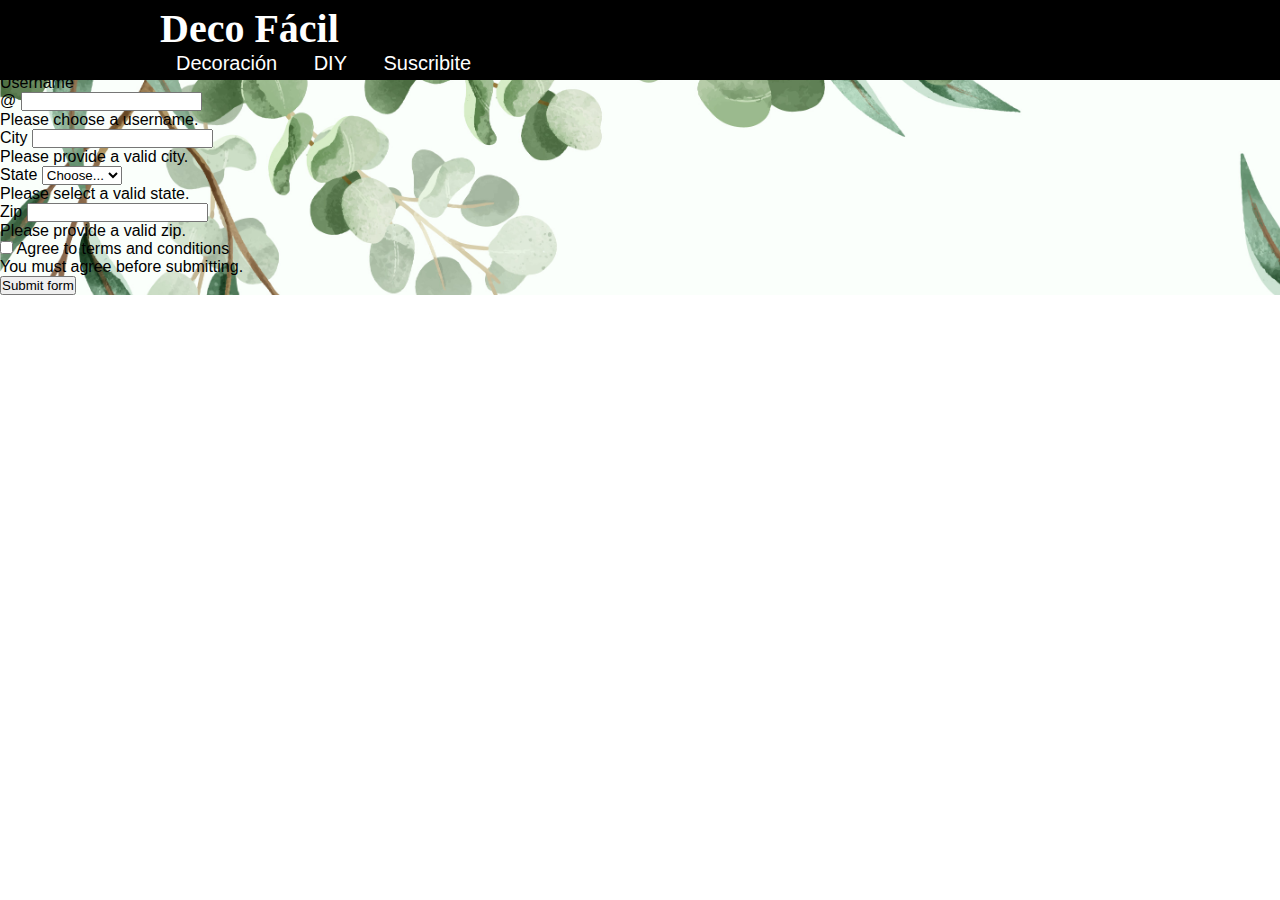
<file: suscribite.html>
<!DOCTYPE html>
<html lang="en">
<head>
    <meta charset="UTF-8">
    <meta http-equiv="X-UA-Compatible" content="IE=edge">
    <meta name="viewport" content="width=device-width, initial-scale=1.0">
    <link rel="stylesheet" href="style.css">
    <title>Deco Facil</title>
</head>

<body>
    <header class="header-menu">
        <div class="contenedor logo-contenedor">
            <h1 class="logo"><a href="/index.html">Deco Fácil</a></h1>
            <nav class="nav-menu">
                <ul>
                    <li><a href="/decoracion.html">Decoración</a></li>
                    <li><a href="/diy.html">DIY</a></li>
                    <li><a href="/suscribite.html">Suscribite</a></li>
                </ul>
            </nav>
        </div>
    </header>

    <main>
        <form class="row g-3 needs-validation" novalidate>
            <div class="col-md-4">
              <label for="validationCustom01" class="form-label">Nombre</label>
              <input type="text" class="form-control" id="validationCustom01" value="Mark" required>
              <div class="valid-feedback">
                Suscribite
              </div>
            </div>
            <div class="col-md-4">
              <label for="validationCustom02" class="form-label">Apellido</label>
              <input type="text" class="form-control" id="validationCustom02" value="Otto" required>
              <div class="valid-feedback">
                Looks good!
              </div>
            </div>
            <div class="col-md-4">
              <label for="validationCustomUsername" class="form-label">Username</label>
              <div class="input-group has-validation">
                <span class="input-group-text" id="inputGroupPrepend">@</span>
                <input type="text" class="form-control" id="validationCustomUsername" aria-describedby="inputGroupPrepend" required>
                <div class="invalid-feedback">
                  Please choose a username.
                </div>
              </div>
            </div>
            <div class="col-md-6">
              <label for="validationCustom03" class="form-label">City</label>
              <input type="text" class="form-control" id="validationCustom03" required>
              <div class="invalid-feedback">
                Please provide a valid city.
              </div>
            </div>
            <div class="col-md-3">
              <label for="validationCustom04" class="form-label">State</label>
              <select class="form-select" id="validationCustom04" required>
                <option selected disabled value="">Choose...</option>
                <option>...</option>
              </select>
              <div class="invalid-feedback">
                Please select a valid state.
              </div>
            </div>
            <div class="col-md-3">
              <label for="validationCustom05" class="form-label">Zip</label>
              <input type="text" class="form-control" id="validationCustom05" required>
              <div class="invalid-feedback">
                Please provide a valid zip.
              </div>
            </div>
            <div class="col-12">
              <div class="form-check">
                <input class="form-check-input" type="checkbox" value="" id="invalidCheck" required>
                <label class="form-check-label" for="invalidCheck">
                  Agree to terms and conditions
                </label>
                <div class="invalid-feedback">
                  You must agree before submitting.
                </div>
              </div>
            </div>
            <div class="col-12">
              <button class="btn btn-primary" type="submit">Submit form</button>
            </div>
          </form>
    </main>
</file>
<file: style.css>
*{
    margin: 0;
    padding: 0;
    box-sizing: border-box;
}
html{
    font-size: 16px;
}
body{
    font-family: 'Poppins', sans-serif;
    max-width: 100vw;
    min-height: 100vh;
    display: flex;
    flex-direction: column;
}
.header-menu{
    height: 5rem;
    background-color:rgb(0, 0, 0);
    padding: 0 5rem;
    display: flex;
    align-items:center;
    justify-content: space-between;
    position: fixed;
    left: 0;
    top: 0;
    right: 0;
    z-index: 10; 
    width: 100vw;
}
.header-menu a{
    display: flex;
    align-items: center;
    text-decoration: none;
    color:rgb(255, 255, 255);
}
.header-menu a:hover{
    color: #7a9767;
}
.header-menu h1{
    font-family: 'Dancing Script', cursive;
    font-size: 2.5rem;
    font-weight: 700;
    position: relative;
    z-index: 100;
}
.header-menu h1:hover{
    transform: scale(1.05);
}
.nav-menu ul{
    list-style: none;
}
.nav-menu ul li{
    display: inline-block;
}
.nav-menu ul li a{
    display: block;
    padding: 0 1rem;
    font-size: 1.25rem;
    text-decoration: none;
    color:rgb(255, 255, 255);
}
.nav-menu ul li a:hover{
    background-color:  #7a9767;
    border: none;
    color: #000;
    border-radius: 8px;
    transition: background-color .5s ease-out;
    box-shadow: 1px 1px 3px #fff;
}

/* -------MENU RESPONSIVO-----*/

.menu-navbar{
    display: none;
}
@media screen and (max-width: 690px){
    .menu-contenedor{
        display: none;
    }
    .menu-navbar{
        display: flex;
        box-sizing:border-box;
        width: 100%;
        margin:0;
        padding:0;
        position: fixed;
        top: 0px;
        left: 0;
        z-index: 50;
    }
    .menu-check {
        display: none;
    }
    .menu-open{
        width: 70px;
        height: 80px;
        position: relative;
        top:0px;
        left:0;
        cursor: pointer;
        display:flex;
    }
    .menu-open span {
        width: 25px;
        height: 2px;
        position: absolute;
        top: 40px;
        left: 32px;
        background-color: #fff;
        font-weight: bold;
        opacity: 1;
    }
    .contenedor-mobile .menu-open span.linea1{
        transform: translate(0px, -8px);
    }
    .contenedor-mobile .menu-open span.linea2{
        transform: translate(0px, 0px);
        transition: 0.1s;
    }
    .contenedor-mobile .menu-open span.linea3{
        transform: translate(0px, 8px);
    }
    .menu-check:checked + .contenedor-mobile .menu-open {
        background: #000;
        display: flex;
    }
    .menu-check:checked + .contenedor-mobile .menu-open span {
        background-color: #fff;
    }
    .menu-check:checked + .contenedor-mobile .menu-open span.linea1 {
        transform: translate(-2px, 0px) rotate(-45deg);
        width: 25px;
        transition: transform 0.3s ease-in-out;
    }
    .menu-check:checked + .contenedor-mobile .menu-open span.linea2 {
        opacity: 0;
        transition: transform 0.3s ease-in-out;
    }
    .menu-check:checked + .contenedor-mobile .menu-open span.linea3 {
        transform: translate(-2px, 0px) rotate(45deg);
        width: 25px;
        transition: transform 0.3s ease-in-out;
    }
    .menu-hamburguesa .menu-options {
        background-color: rgb(0, 0, 0);
        display:block;
        opacity: 0;
    }
    .menu-options .menu-lista{
        width: 100vw;
        display: flex;
        gap: 30px;
        padding-left: 35px;
    }
    .menu-options .menu-lista li {
        color: #fff;
        text-align: center;
        list-style: none;
        display: flex;
        justify-content: space-around;
    }
    .menu-options .menu-lista li a {
        text-decoration: none;
        color: #fff;
        line-height: 60px;
        float: left;
        display: flex;
        justify-content: space-around;
    }
    .menu-check:checked ~ .menu-options {
        width:100%;
        opacity: 1;
        transition: width 0.8s ease-out;
    }
    .nota-destacada-main{
        margin-top: 80px;
    }
}

/* ----------------MAIN PRINCIPAL----------------- */ 
main{
    background-image: url(/imagenes/fondoContacto.jpg);
    background-repeat: no-repeat;
    background-attachment: fixed;
    background-size: cover;   
}
.nota-destacada-main{
    background-image:url(/imagenes/plantasEnCasa.jpg);
    background-size: cover;
    background-position: center;
    padding:12rem 0;
}
.nota-destacada-main article{
    text-align: center;
    margin: 0 5rem;
    padding: 1.5rem 0;
    border-radius: 2rem;
    background-color: #a7a6a69f;
}
.nota-destacada-main a{
    text-decoration: none;
    display: block;
}
.nota-destacada-main article p{
    text-align: center;
    color: transparent;
    -webkit-text-stroke: 1.2px rgb(0, 0, 0);
    font-size: 1.5rem;
    letter-spacing: .25rem;
}
.nota-destacada-main h2{
    font-size: 2rem;
    font-weight: 700;
    text-decoration: none;
    display: block;
    color: rgb(0, 0, 0);
}
.nota-destacada-main h2:hover {
   transform: scale(1.05);
   transition: transform 0.3s ease-in-out;
}
.contenedor{  
    margin: 0 5rem;
}
.contenedor-cuerpo{
    display: grid;
    grid-template-columns: 3fr 1fr;
    margin: 2rem 0;
    padding: 1rem 0;
}
.seccion-articulos{
    display: grid;
    grid-template-columns: 1fr 1fr 1fr;
    grid-template-rows: 1fr 1fr;
    column-gap: 1.5rem;
    row-gap: 1.5rem;
}
.seccion-articulos article{
    background: #fff;
    border-radius: 30px;
    padding: .5rem;
}
.seccion-articulos a{
    text-decoration: none;
    color: black;
}
.seccion-articulos article:hover{
    border: 1px solid rgba(197, 197, 197, 0.753);
    box-shadow: 3px -3px 8px black;
}
.seccion-articulos article a img{
    width: 281px;
    max-height: 281px;
    height: 281px;
    object-fit: cover;
    object-position:bottom;
    border-radius: 30px 30px 0 0;
}
.pie-articulo{
    padding: 0 0.5rem;
}
.pie-articulo h2{
    font-size: 2rem;
    line-height: 2.5rem;
}
.pie-articulo p{
    font-size: 1rem;
}
.seccion-articulos img{
    max-width: 100%;
    height: auto;
}
aside{
    position: relative;
    text-align: center;
    margin-left: 1rem;
    border: 1px solid rgb(68, 68, 68);
    margin-bottom: 1rem;
}
aside p{
   margin-top: 1rem;
}

/* -----------FOOTER----------- */
footer{
    background-color: rgb(0, 0, 0);
}
.footer-info{
    display: flex;
    justify-content: space-between;
    align-items: end;
    padding-top: 1rem;
}
.footer-logo{
    font-family: 'Dancing Script', cursive;
    font-size: 2rem;
    color: rgb(255, 255, 255);
}
.maildeco a{
    font-size: 1rem;
    text-decoration: none;
    color: rgb(253, 253, 253, 0.582);
}
.maildeco a:hover{
    text-decoration: underline;
}
.footer-info ul{
    display: flex;
    list-style: none;
}
.footer-info li a{
    text-decoration: none;
    display: flex;
    padding-left: 1rem;
    color: rgb(253, 253, 253, 0.582);
}
.footer-info li a:hover{
    transform: scale(1.2);
}
.footer-derechos{
    padding-bottom: 1rem;
}
.footer-derechos p{
    font-size: 1rem;
    font-weight: 100;
    color: rgb(253, 253, 253, 0.582);
}

@media screen and (max-width: 690px){
    footer .contenedor{  
    margin: 0 2.5rem;
    position: relative;
    }
    .footer-info{
        display: block;
    }
    .footer-info ul{
        display: flex;
        list-style: none;
        position: absolute;
        top: 1.2rem;
        right: 0;
    }
    .footer-derechos p{
        text-align: justify;
        font-size:.8rem;
    }
}

/* -------------Pagina DECORACION------------ */

.portada-deco{
    background-image:url(/imagenes/portada-deco.jpg);
    background-size: cover;
    background-position: center;
    padding:12rem 0;
}
.portada-deco article{
    text-align: center;
    margin: 0 5rem;
    padding: 1.5rem 0;
    border-radius: 2rem;
    background-color: #a7a6a69f;
}
.portada-deco h2{
    font-size: 2rem;
    font-weight: 700;
    text-decoration: none;
    display: block;
    color: rgb(0, 0, 0);
}
.contenedor-cuerpo{
   display: grid;
   grid-template-columns: 3fr 1fr;
}
.contenedor-nota-deco{
   margin-right: 1rem;
   background-color: #ffffffa6;
   border-radius: 30px;
   padding: 1rem;
}
.deco-notaPpal h1{
   font-size: 2.5rem;   
}
.deco-notaPpal p{
   font-size: 1.5rem;
   text-indent: 1.5rem;
   font-family: 'Dancing Script', cursive;
   font-weight: 700;
   padding-bottom: 1rem;
   color:rgb(39, 39, 39) ;
}
.deco-notaPpal img{
   width: 100%;
   object-fit: contain;
   margin-bottom: 1rem;
}
.texto-nota-deco p{
   font-size: 1rem;
   text-indent: 1.5rem;
   line-height: 2rem;
}
.aside-deco{
   display: flex;
   flex-direction: column;
   border: none;
}
.articulos-anteriores{
   display: flex;
   align-items: center;
   justify-content: center;
   padding: 2rem 0;
}
.articulos-anteriores h4{
   font-size: 1.5rem;
   text-decoration: underline;
}
.aside-deco div{
   text-align: left;
}
.aside-deco div h3{
   margin-bottom: 2rem;
}
.aside-deco div img{
   width: 100%;
   height:250px;
   object-fit: cover;
   object-position: center;
}
.aside-deco div a{
   text-decoration: none;
   color: #000;
}

/* ---------------Pagina DIY--------------- */

.portada-diy{
    background-image:url(/imagenes/diy.jpg);
    background-size: cover;
    background-position: center;
    padding:12rem 0;
}
.portada-diy article{
    text-align: center;
    margin: 0 5rem;
    padding: 1.5rem 0;
    border-radius: 2rem;
    background-color: #a7a6a69f;
}
.portada-diy h2{
    font-size: 2rem;
    font-weight: 700;
    text-decoration: none;
    display: block;
    color: rgb(0, 0, 0);
}
.contenedor-diy{
    display: grid;
    grid-template-columns: 3fr 1fr;
    margin-top:2rem;
}
.seccion-diy article{
    display: grid;  
    grid-template-columns: 1fr 2fr;
    margin-bottom: 1rem;
    background-color: #ffffffa6;
    border-radius: 30px;
    padding: 1rem;
}
.seccion-diy article iframe{
    border-radius: 15px;
}
.seccion-diy article div{
    margin-left: 2rem;
    font-size: 1rem;
}

/* -----------Pagina Contacto FORM----------- */

.contenedor-form{
    display: flex;
    align-items: center;
    justify-content: center;
    padding-top: 8rem;
    padding-bottom: 3rem;
}
.contenedor-contacto{
    display: flex; 
    align-items: center;
    justify-content: center;
    background-color: #98b8899f;
    border-radius: 14px;
    padding: 1rem 3rem;
}
.titulo-form{
    text-align: center;
    padding-right: 3rem;
}
.titulo-form h1{
    font-size: 2rem;
    color: #fff;
    text-shadow: 1px 1px 5px rgb(1, 22, 5);
}
.titulo-form p{
    color: rgb(1, 22, 5);
    text-shadow: 1px 1px 5px #fff;
}
.icon-mail-form{
    margin: 1rem auto;
    background-color: #4571509a;
    width: 3rem;
    height: 3rem;
    border-radius: 50%;
    display: flex;
    justify-content: center;
    align-items: center;
}
.icon-mail-form a{
    color: #31553a;
}
.icon-mail-form:hover{
    box-shadow: 0 0 5px #000;
}
.form fieldset{
    text-align: center;
    border-radius: 14px;
    padding: 1rem 0.5rem;
    border: none;
    background:#4571509a;
}
.form fieldset:hover{
    box-shadow:  1px 2px 5px #000;
}
.form legend{
    background:#DAE3CF;
    border-radius: 14px;
    padding: .25rem 1rem;
}
.form input, .msj textarea{
    font-family: Georgia, 'Times New Roman', Times, serif ;
    font-size: 1rem;
}
.grupo{
    display: flex;
    padding: 0.5rem;
}
.grupo label{
    width: 90px;
    text-align: left;
}
.grupo input{
    width: 100%;
    background: transparent;
    border: none;
    border-bottom:1px solid #000;
    margin-left: 1rem;
}
.grupo input:focus{
   outline: none;
   background: linear-gradient(to bottom, transparent, #4571509a);
   border-bottom:2px solid rgb(0, 0, 0);
}
.tema-consulta{
    margin: 0.5rem 0;
}
.tema-consulta label{
    padding-left: .5rem;
}
.btn-consulta{
    display: flex;
    align-items: center;
    justify-content: space-between;
    padding: .5rem 0;
    margin: 0 .5rem;
}
.msj textarea{
    width: 450px;
    height: 222px;
    border: none;
    border-radius: 14px;
    padding: 1rem;
    margin: 0 .5rem;
    resize: none;
}
.btn-enviar-borrar{
    display: flex;
    justify-content:center;
    margin-top: 1rem;
    border: none;
    position: relative;
}
.btn-enviar {
    font-family: 'Poppins', sans-serif;
    width: 95px;
    background:#DAE3CF;
    border-radius: 14px;
    margin: 0 2rem;
    padding: .25rem 0;
    border: none;
}
.btn-enviar:hover{
    box-shadow: 0 0 5px #000;
}
.btn-enviar:active{
    background-color: #4571509a;
    color: #fff;
}
.btn-borrar{    
    font-family: 'Poppins', sans-serif;
    background-color: transparent;
    border: none;
    font-size: .8rem;
    position: absolute;
    right: 2rem;
}
.btn-borrar:hover{
    text-decoration: underline;
}
.btn-borrar:active{
    color: #fff ;
    text-shadow:  -1px -1px #457150;
}
.btn-enviar-borrar p{
    width: 80%;
    position: absolute;
    top: -12rem;
    padding: 1rem;
    border-radius: 15px;
    text-align: center;

}

@media screen and (max-width: 850px) {
    .contenedor-contacto{
       flex-direction: column;
    }
    .titulo-form{
        padding-right: 0; 
    }
}
@media screen and (max-width: 690px) {
    body{
        max-width: 100vw;
    }
    .titulo-form{
        position: relative;
        margin-bottom: 1rem;
    }
    .titulo-form div{
       position: absolute;
       top: 0;
       right: 0px;
       margin: 0;
    }
    .contenedor-contacto{
        padding: .5rem 1rem;
    }   
    .info-personal label{
        width: 90px;
        text-align: left;
    }   
    .msj textarea{
        width: 350px;
    }
}
</file>
